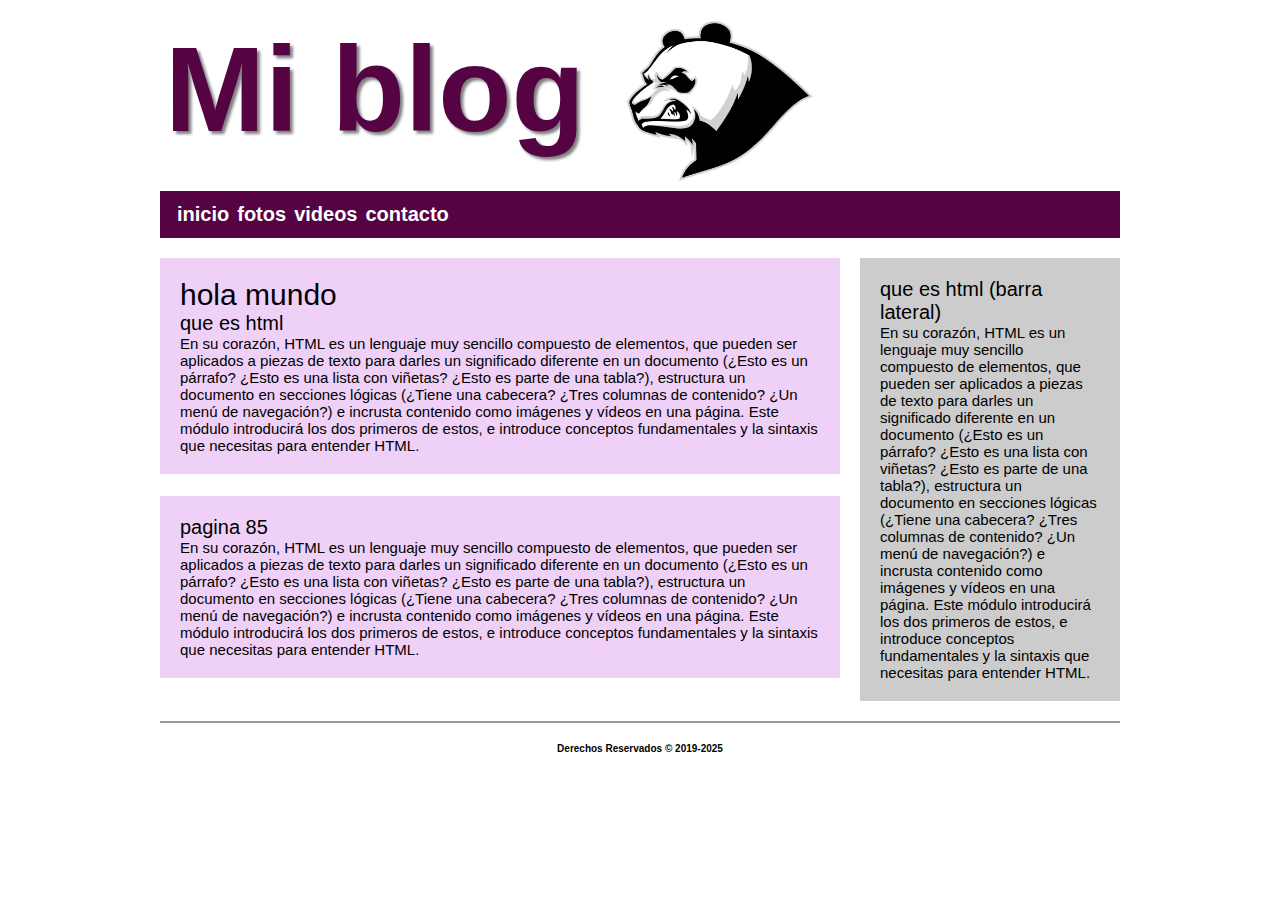
<file: micodigo.html>
<!DOCTYPE html>
<html lang="es">

<head>
    <meta charset="UTF-8">
    <meta name="description" content="ejemplo de html">
    <meta name="keywords" content="html, css, javascript">
    <title>curso de html, css, y javascript</title>
    <link rel="stylesheet" href="estilos.css">
</head>

<body>
    <div id="agrupar">
        <div id="contenedor">

            <header id="cabecera">
                <h1 id="miblog">Mi blog</h1>
            </header>

            <div id="imagen">
                <img src="foto.jpg " width="200">
            </div>

        </div>
        <nav id="menu">
            <ul>
                <li><a href="">inicio</a></li>
                <li><a href="">fotos</a></li>
                <li><a href="">videos</a></li>
                <li><a href="">contacto</a></li>
            </ul>
        </nav>

        <section id="articulo">
            <article>
                <hgroup>
                    <h1 class="titulo">hola mundo</h1>
                    <h2>que es html</h2>
                </hgroup>

                <p>En su corazón, HTML es un lenguaje muy sencillo compuesto de elementos, que pueden ser aplicados
                    a piezas de texto para darles un significado diferente en un documento (¿Esto es un párrafo?
                    ¿Esto es una lista con viñetas? ¿Esto es parte de una tabla?), estructura un documento en
                    secciones lógicas (¿Tiene una cabecera? ¿Tres columnas de contenido? ¿Un menú de navegación?) e
                    incrusta contenido como imágenes y vídeos en una página. Este módulo introducirá los dos primeros
                    de estos, e introduce conceptos fundamentales y la sintaxis que necesitas para entender HTML.
                </p>
            </article>
            </br>
            <article>
                <h2>pagina 85</h2>
                <p>En su corazón, HTML es un lenguaje muy sencillo compuesto de elementos, que pueden ser aplicados
                    a piezas de texto para darles un significado diferente en un documento (¿Esto es un párrafo?
                    ¿Esto es una lista con viñetas? ¿Esto es parte de una tabla?), estructura un documento en
                    secciones lógicas (¿Tiene una cabecera? ¿Tres columnas de contenido? ¿Un menú de navegación?) e
                    incrusta contenido como imágenes y vídeos en una página. Este módulo introducirá los dos primeros
                    de estos, e introduce conceptos fundamentales y la sintaxis que necesitas para entender HTML.
                </p>
            </article>
        </section>

        <aside id="columna">
            <h2>que es html (barra lateral)</h2>
            <p>En su corazón, HTML es un lenguaje muy sencillo compuesto de elementos, que pueden ser aplicados
                a piezas de texto para darles un significado diferente en un documento (¿Esto es un párrafo?
                ¿Esto es una lista con viñetas? ¿Esto es parte de una tabla?), estructura un documento en
                secciones lógicas (¿Tiene una cabecera? ¿Tres columnas de contenido? ¿Un menú de navegación?) e
                incrusta contenido como imágenes y vídeos en una página. Este módulo introducirá los dos primeros
                de estos, e introduce conceptos fundamentales y la sintaxis que necesitas para entender HTML.
            </p>
        </aside>

        <footer id="piedepagina">
            <p id="pie">Derechos Reservados &copy; 2019-2025</p>
        </footer>
    </div>
</body>

</html>
</file>
<file: estilos.css>
* {
  margin: 0px;
  padding: 0px;
}

header,
section,
footer,
aside,
nav,
article,
hgroup {
  display: block;
}

body {
  text-align: center;
}

#cabecera {
  font: bold 60px verdana, sans-serif;
  text-shadow: grey 3px 3px 3px;
  color: rgb(85, 3, 67);
  padding: 5px;
  float: left;
}

#pie {
  font: bold 10px verdana, sans-serif;
  clear: both;
  text-align: center;
  padding: 20px;
  border-top: 2px solid #999999;
}

#agrupar {
  width: 960px;
  margin: 15px auto;
  text-align: left;
}

#menu {
  background: rgb(85, 3, 67);
  padding: 10px 15px;
  clear: both;
}

#menu li {
  display: inline-block;
  list-style: none;
  padding: 2px;
  color: white;
  font: bold 20px verdana, sans-serif;
}

#articulo {
  float: left;
  width: 680px;
  margin: 20px 0px 0px 0px;
  font: 15px verdana, sans-serif;
}

#columna {
  float: left;
  width: 220px;
  margin: 20px 0px 20px 20px;
  padding: 20px;
  background: rgb(204, 204, 204);
  font: 15px verdana, sans-serif;
}

.titulo {
  font: 30px verdana, sans-serif;
}
h2 {
  font: 20px verdana, sans-serif;
}

#imagen {
  float: left;
  padding: 0px 30px;
}

article {
  background: rgb(239, 209, 247);
  padding: 20px;
  margin-bottom: 5px;
}

a {
  text-decoration: none;
  color: white;
}

a:hover {
  color: black;
}
</file>
